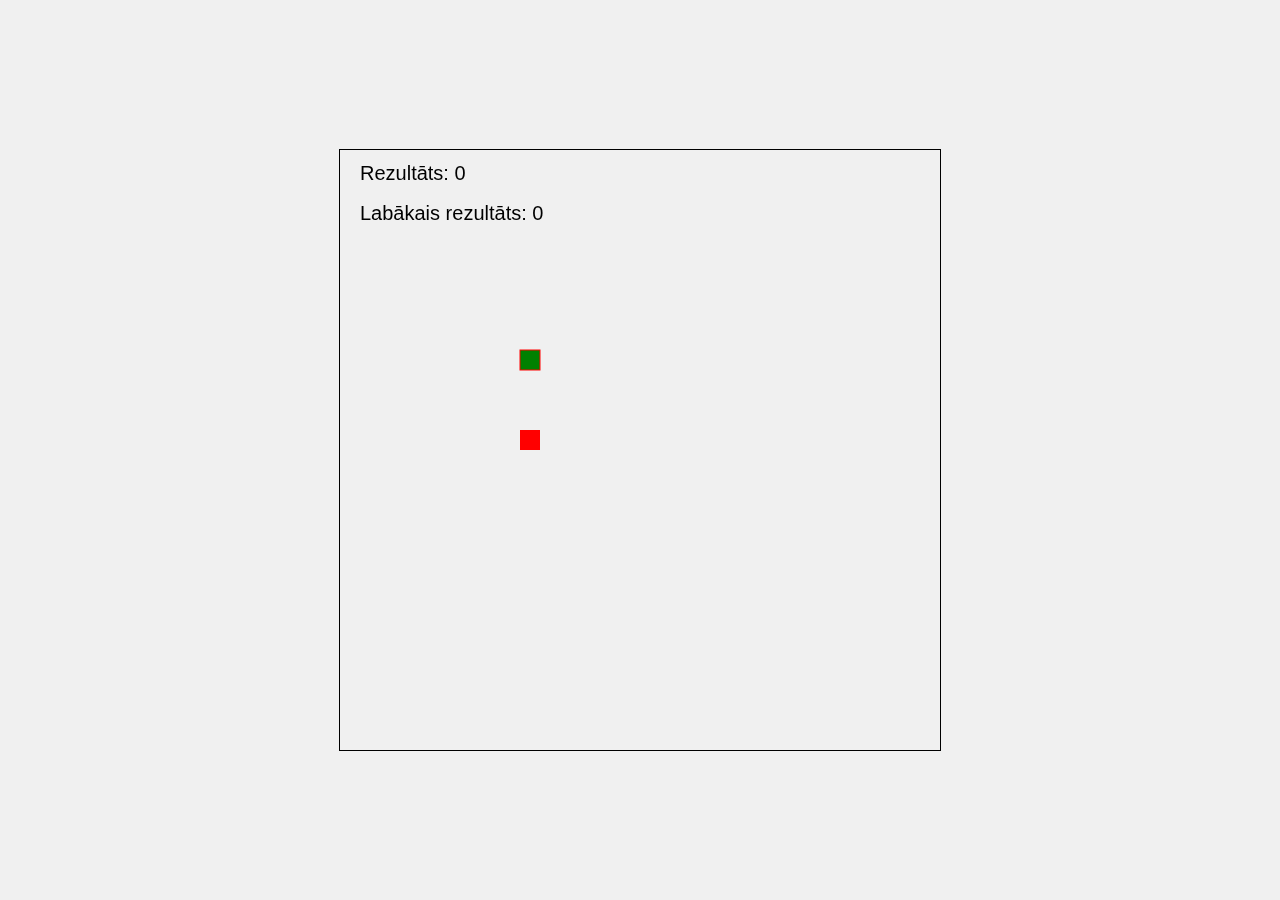
<file: index.html>
<!DOCTYPE html>
<html lang="en">
<head>
    <meta charset="UTF-8">
    <meta name="viewport" content="width=device-width, initial-scale=1.0">
    <title>Čūska</title>
    <link rel="stylesheet" href="styles.css">
</head>
<body>
    <canvas id="gameCanvas"></canvas>
    <button id="retryButton">Vēlreiz</button>
    <script src="script.js"></script>
</body>
</html>
</file>
<file: styles.css>
body {
    display: flex;
    flex-direction: column;
    justify-content: center;
    align-items: center;
    height: 100vh;
    background-color: #f0f0f0;
    margin: 0;
}

canvas {
    border: 1px solid #000;
}

#retryButton {
    display: none;
    margin-top: 20px;
    padding: 10px 20px;
    font-size: 16px;
    background-color: #4CAF50;
    color: white;
    border: none;
    border-radius: 5px;
    cursor: pointer;
}

#retryButton:hover {
    background-color: #45a049;
}
</file>
